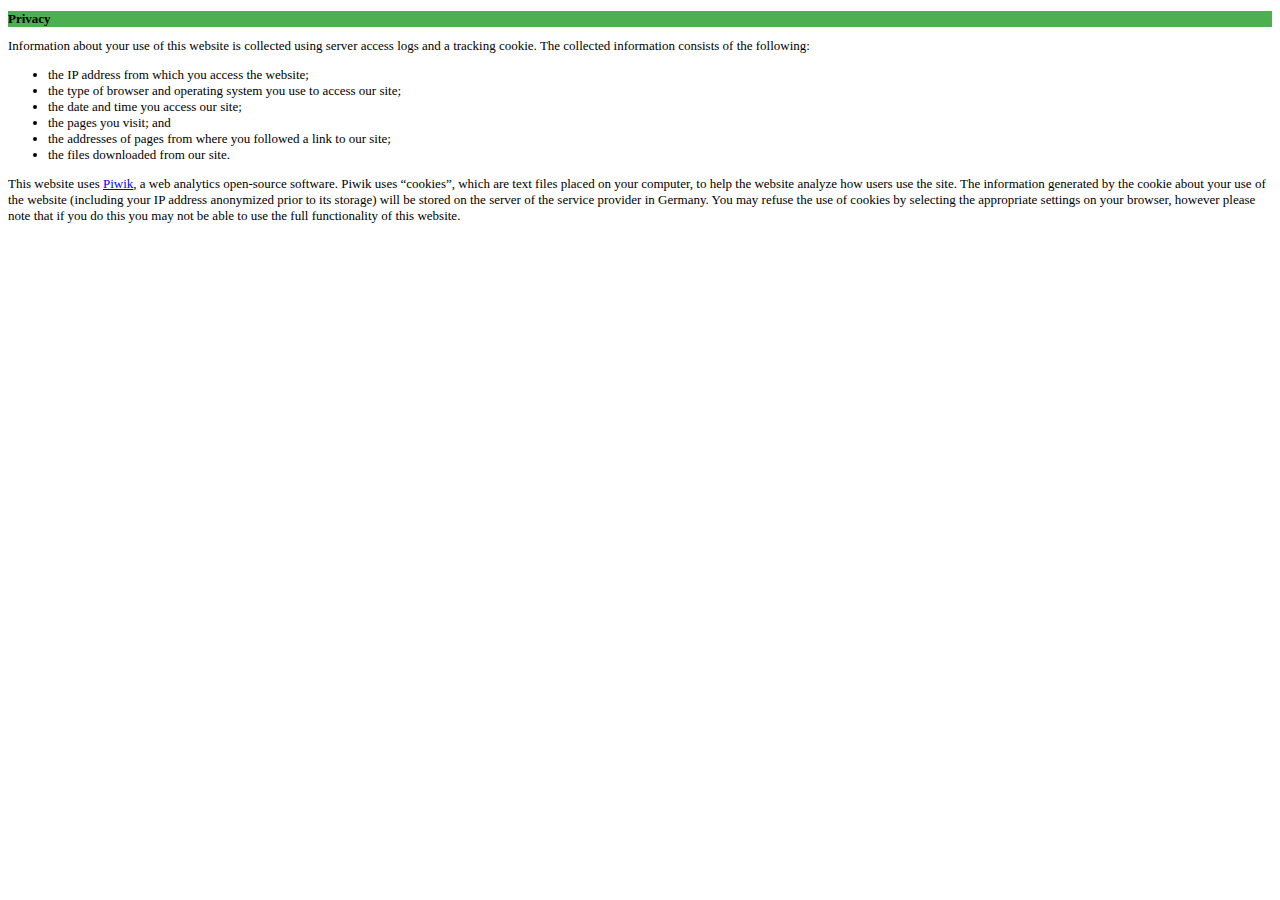
<file: privacy.html>
<!DOCTYPE html>
<html lang="en">
<head>
    <!-- Required meta tags -->
    <meta charset="utf-8">
    <meta name="viewport" content="width=device-width, initial-scale=1, shrink-to-fit=no">


    <meta http-equiv="cache-control" content="max-age=0" />
    <meta http-equiv="cache-control" content="no-cache" />
    <meta http-equiv="expires" content="0" />
    <meta http-equiv="expires" content="Tue, 01 Jan 1980 1:00:00 GMT" />
    <meta http-equiv="pragma" content="no-cache" />

    <!-- Bootstrap CSS -->
    <link rel="stylesheet" href="https://maxcdn.bootstrapcdn.com/bootstrap/4.0.0-alpha.6/css/bootstrap.min.css" integrity="sha384-rwoIResjU2yc3z8GV/NPeZWAv56rSmLldC3R/AZzGRnGxQQKnKkoFVhFQhNUwEyJ" crossorigin="anonymous">

    <link rel="stylesheet" href="assets/css/style.css" >


    <link rel="shortcut icon" type="image/png" href="assets/img/edugraph-logo.png"/>

    <title>Privacy</title>
</head>
<body>

<div class="jumbotron demo-title">
    <div class="container">
        <h2 class="display-1">Privacy</h2>
    </div>
</div>



<div class="container" style="margin-bottom:50px;">

    Information about your use of this website is collected using server access logs and a tracking cookie. The collected information consists of the following:
    <ul style="padding-left:40px;">
        <li>the IP address from which you access the website;</li>
        <li>the type of browser and operating system you use to access our site;</li>
        <li>the date and time you access our site;</li>
        <li>the pages you visit; and</li>
        <li>the addresses of pages from where you followed a link to our site;</li>
        <li>the files downloaded from our site.</li>
    </ul>


    This website uses <a href="http://piwik.org">Piwik</a>, a web analytics open-source software. Piwik uses “cookies”, which are text files placed on your computer, to help the website analyze how users use the site. The information generated by the cookie about your use of the website (including your IP address anonymized prior to its storage) will be stored on the server of the service provider in Germany. You may refuse the use of cookies by selecting the appropriate settings on your browser, however please note that if you do this you may not be able to use the full functionality of this website.

    <br />
    <iframe style="border: 0; height: 200px; width: 600px;" src="https://bmake.th-brandenburg.de/apps/piwik/index.php?module=CoreAdminHome&action=optOut&idsite=4&language=en"></iframe>
</div>

</body>
</html>
</file>
<file: assets/css/style.css>
* {
    font-size: 13px;
}

.demo-title{
    background-color:rgb(76,175,80)!important;
    border-radius:0;
}

/*.card {
    background: #fff;
    border-radius: 2px;
    display: inline-block;
    height: 300px;
    margin: 1rem;
    position: relative;
    width: 300px;
}*/

.card-1 {
    box-shadow: 0 1px 3px rgba(0,0,0,0.12), 0 1px 2px rgba(0,0,0,0.24);
    transition: all 0.3s cubic-bezier(.25,.8,.25,1);
}

.card-1:hover {
    box-shadow: 0 14px 28px rgba(0,0,0,0.25), 0 10px 10px rgba(0,0,0,0.22);
}

.card-2 {
    box-shadow: 0 3px 6px rgba(0,0,0,0.16), 0 3px 6px rgba(0,0,0,0.23);
}

.card-3 {
    box-shadow: 0 10px 20px rgba(0,0,0,0.19), 0 6px 6px rgba(0,0,0,0.23);
}

.card-4 {
    box-shadow: 0 14px 28px rgba(0,0,0,0.25), 0 10px 10px rgba(0,0,0,0.22);
}

.card-5 {
    box-shadow: 0 19px 38px rgba(0,0,0,0.30), 0 15px 12px rgba(0,0,0,0.22);
}


.badge-container{

}


.category-badge {
    /*margin: auto;*/
    padding: 0px;
    margin-left: 5px;
    clear: both;
}

.category-badge li {
    display: inline-block;
    margin: 0px 2px 0px 0px;
    padding: 0px 10px;
    line-height: 14px;
    height: 14px;
    list-style: none;
    font-size: 9px !important;
    color: #fff;
    text-transform: uppercase;
    letter-spacing: 0.5px;
    border-radius: 20px;
}

.category-badge li a {
    color: #fff;
    text-decoration: none;
    font-weight: 400;
}

.category-badge li:hover {
    color: #fff;
    text-decoration: none;
}

#card-detail-image{
    height:140px;
}

#card-detail-technology img {
    height:40px !important;
    background:red;
}

.info-card{
    height:450px;
    /*background-color:rgb(76,175,80)!important;*/
    border-radius:0;
    border:0;
}

#card-detail-technologies img {
    height:30px;
    margin: 5px;
}
</file>
